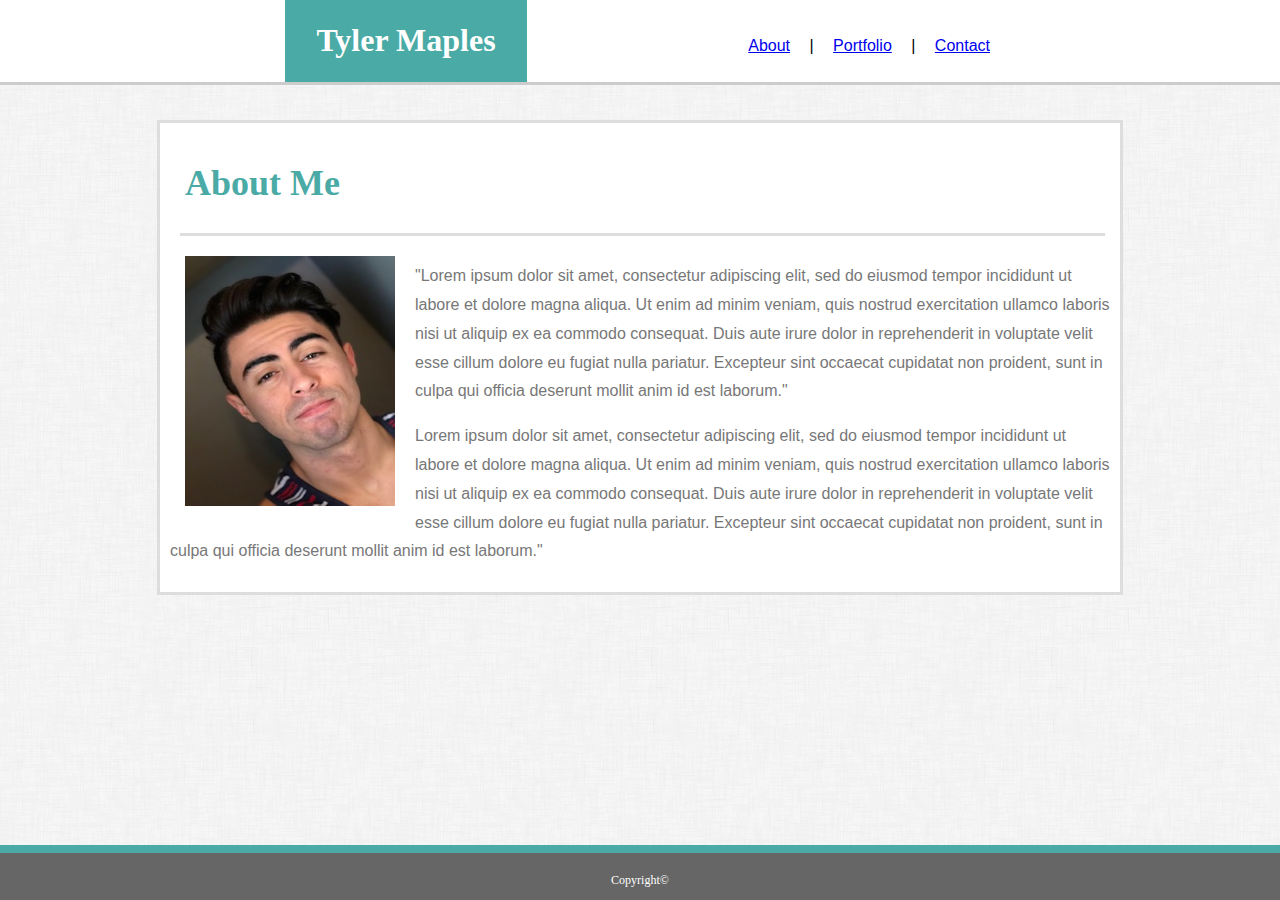
<file: index.html>
<!DOCTYPE html>
<html lang="en">

<head>
    <meta charset="UTF-8">
    <meta name="viewport" content="width=device-width, initial-scale=1.0">
    <meta http-equiv="X-UA-Compatible" content="ie=edge">
    <title>Tyler Maples</title>
    <link rel="stylesheet" type="text/css" href="./assets/css/style.css">
</head>

<body>
    <!--div navwrap holds all nav elements. -->

    <div class="navwrap">            
            <div class="navhead">
                <h1>Tyler Maples</h1>
            </div>

            <div class="navlinks">
                <a href="./index.html">About</a>   |
                <a href="./portfolio.html">Portfolio</a>      |
                <a href="./contact.html">Contact</a>
            </div>
    </div>
        
 <!--section content made to house the main conent of the home page (about me, paragraph, and picture)-->       
       
    <section class="contentwrap">
           
        <div class="contenthead">
           <div class="contenttitle">
                <h1>About Me</h1>
            </div>
        </div>

        <div id="bioimage">
            <img src="./assets/images/image1.jpeg" alt="me" width=210px height=250px />
        </div>

        <div id=bio>
            <p>"Lorem ipsum dolor sit amet, consectetur adipiscing elit, sed do eiusmod tempor incididunt ut labore et
                dolore magna aliqua. Ut enim ad minim veniam, quis nostrud exercitation ullamco laboris nisi ut aliquip
                ex ea commodo consequat. Duis aute irure dolor in reprehenderit in voluptate velit esse cillum dolore
                eu fugiat nulla pariatur. Excepteur sint occaecat cupidatat non proident, sunt in culpa qui officia
                deserunt mollit anim id est laborum."
            </p>
            <p>Lorem ipsum dolor sit amet, consectetur adipiscing elit, sed do eiusmod tempor incididunt ut labore et
                dolore magna aliqua. Ut enim ad minim veniam, quis nostrud exercitation ullamco laboris nisi ut aliquip
                ex ea commodo consequat. Duis aute irure dolor in reprehenderit in voluptate velit esse cillum dolore
                eu fugiat nulla pariatur. Excepteur sint occaecat cupidatat non proident, sunt in culpa qui officia
                deserunt mollit anim id est laborum."
            </p>
        </div>

    </section>

    
    <!--Separate div created outside of container since it is not part of 960px frame-->
    
    <div id="footer">
       
        <div id="copyright">
            <p>Copyright&copy;</p>
        </div>
        
    </div>

</body>

</html>
</file>
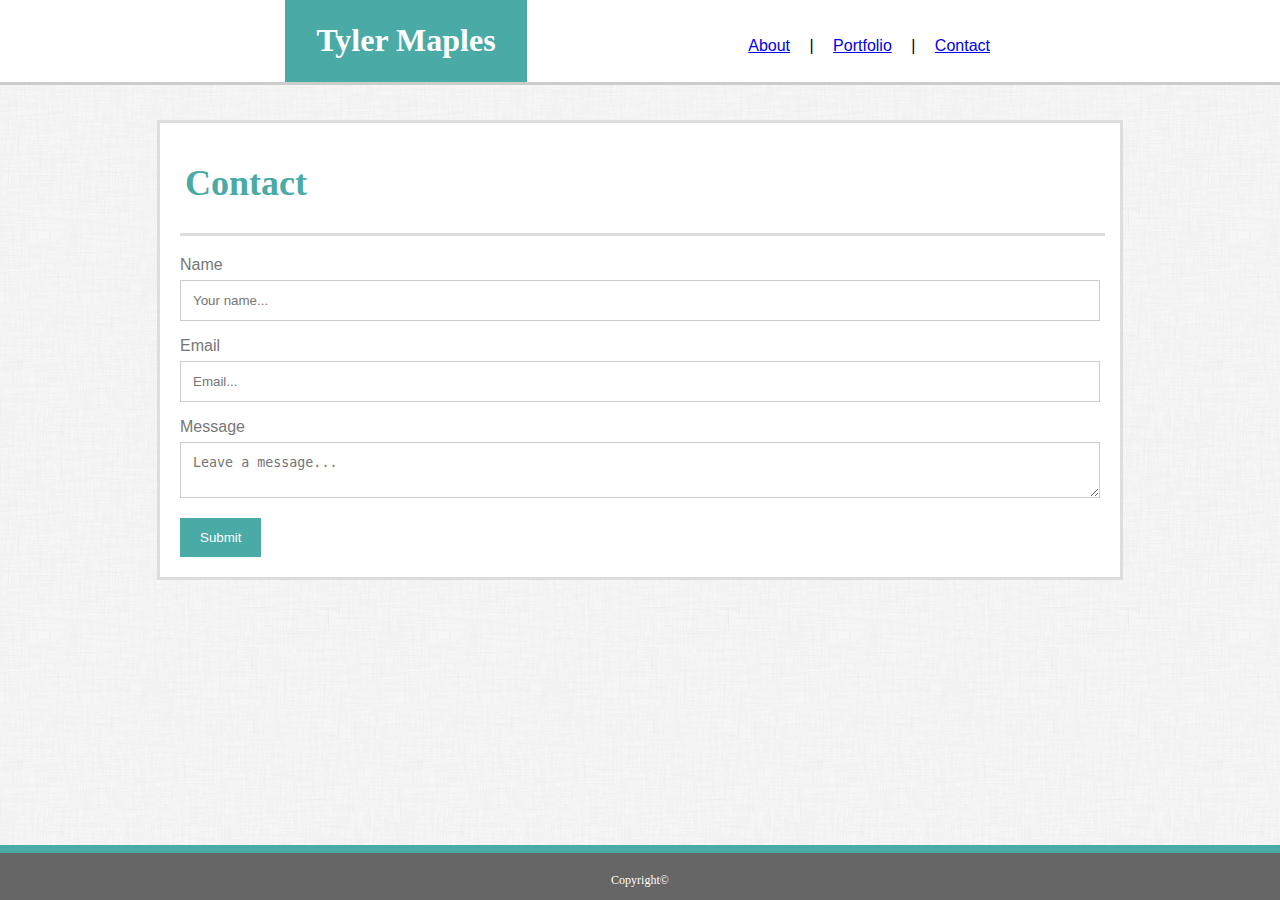
<file: contact.html>
<!DOCTYPE html>
<html lang="en">
<head>
    <meta charset="UTF-8">
    <meta name="viewport" content="width=device-width, initial-scale=1.0">
    <meta http-equiv="X-UA-Compatible" content="ie=edge">
    <title>Tyler Maples</title>
    <link rel="stylesheet" type="text/css" href="assets/css/style.css">
</head>
<body>
    <div class="navwrap">            
        <div class="navhead">
                <h1>Tyler Maples</h1>
        </div>
    
        <div class="navlinks">
            <a href="./index.html">About</a>   |
            <a href="./portfolio.html">Portfolio</a>      |
            <a href="./contact.html">Contact</a>
        </div>
    </div>

    <section class="contentwrap">
        
        <div class="contenthead">
            <div class="contenttitle">
                <h1>Contact</h1>
            </div>
        </div>

        <div id="formcontainer">
            <form>
                <label for="name">Name</label>
                <input type="text" id="name" name="name" placeholder="Your name...">

                <label for="email">Email</label>
                <input type="text" id="email" name="email" placeholder="Email...">

                <label for="message">Message</label>
                <textarea id="message" name="message" placeholder="Leave a message..."></textarea>

                <input type="submit" value="Submit">
            </form>
        </div>

    </section>

    <div id="footer">
       
        <div id="copyright">
            <p>Copyright&copy;</p>
        </div>
            
    </div>

</body>
</html>
</file>
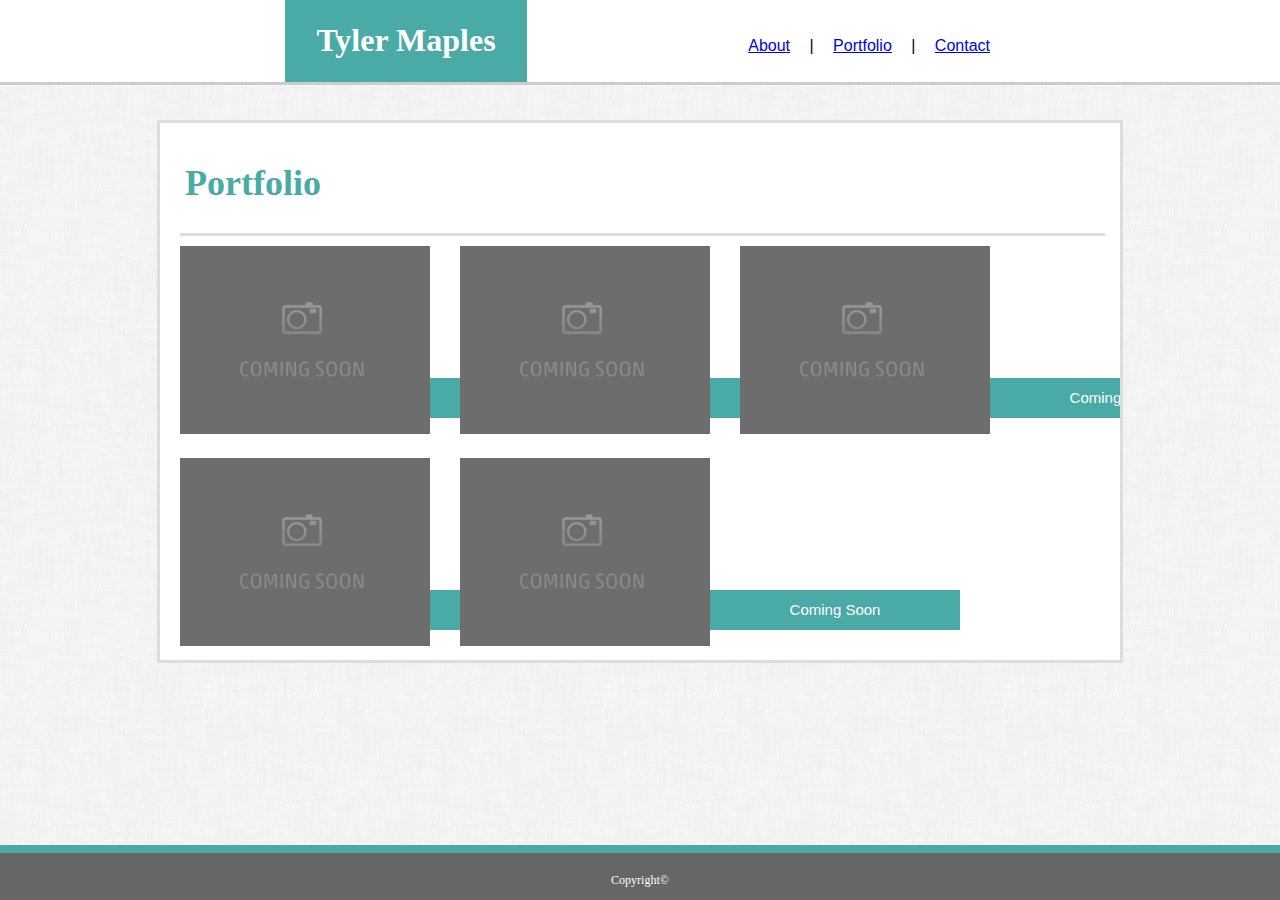
<file: portfolio.html>
<!DOCTYPE html>
<html lang="en">

<head>
    <meta charset="UTF-8">
    <meta name="viewport" content="width=device-width, initial-scale=1.0">
    <meta http-equiv="X-UA-Compatible" content="ie=edge">
    <title>Tyler Maples</title>
    <link rel="stylesheet" type="text/css" href="./assets/css/style.css">
</head>

<body>

    <!--div wrap holds all nav elements-->

    <div class="navwrap">
        <div class="navhead">
            <h1>Tyler Maples</h1>
        </div>

        <div class="navlinks">
            <a href="./index.html">About</a> |
            <a href="./portfolio.html">Portfolio</a> |
            <a href="./contact.html">Contact</a>
        </div>
    </div>

    <section class="contentwrap">

        <div class="contenthead">
            <div class="contenttitle">
                <h1>Portfolio</h1>
            </div>
        </div>

        
        <div class=row>
            
            <div class="portfoliopics">    
                <a href=""><img src="./assets/images/placeholder.png" alt="placeholder" width="250px" length="250px"/>
                    <div class="piccontent">
                        <p>Coming Soon</p>
                    </div>
                </a>
            </div>

            <div class="portfoliopics">
                <a href=""><img src="./assets/images/placeholder.png" alt="placeholder" width="250px" length="250px"/>
                    <div class="piccontent">
                        <p>Coming Soon</p>
                    </div> 
                </a>   
            </div>

            <div class="portfoliopics">
                <a href=""><img src="./assets/images/placeholder.png" alt="placeholder" width="250px" length="250px"/>
                    <div class="piccontent">
                        <p>Coming Soon</p>
                    </div>
                </a>
            </div>
        </div>

        <div class=row>
            <div class="portfoliopics">
                <a href=""><img src="./assets/images/placeholder.png" alt="placeholder" width="250px" length="250px"/>
                    <div class="piccontent">
                        <p>Coming Soon</p>
                    </div>
                </a>
            </div>

            <div class="portfoliopics">
                    <a href=""><img src="./assets/images/placeholder.png" alt="placeholder" width="250px" length="250px"/>
                        <div class="piccontent">
                            <p>Coming Soon</p>
                        </div>
                    </a>
                </div>
            </div>
        </div>
        
        
    </section> 

    <div id="footer">
       
        <div id="copyright">
            <p>Copyright&copy;</p>
        </div>
            
    </div>

</body> 
</html>
</file>
<file: assets/css/style.css>
body {
    background-image: url(../images/dust_scratches.png);   
}

.navwrap {
    width: 100%;
    background: #ffffff;
    border-bottom: solid;
    border-color: #cccccc;
    position: fixed;
    top: 0;
    left: 0;
    position: fixed;
}

.navhead {
    background: #4aaaa5;
    float: left;
    margin-left: 285px;
    color: #ffffff;
    width: 240px;
    padding: 1px;
    text-align: center;
}

.navlinks {
    background: #ffffff;
    float: right;
    margin-top: 27px;
    margin-right: 280px;
    padding: 10px;
    font-size: 16px;
    font-family: Arial, Helvetica, sans-serif;
    word-spacing: 15px;
}

.contentwrap {
    width: 960px;
    font-family: Arial, Helvetica, sans-serif;
    margin: 0 auto;
    background: #ffffff;
    border-style: solid;
    border-color: #dddddd;
    margin-top: 120px;
    overflow: auto;
    color: #777777;
}

.contenthead {
    border-bottom: solid;
    border-color: #dddddd;
    border-width: 3px;
    margin-left: 20px;
    margin-right: 15px;
}

.contenttitle {
    color: #4aaaa5;
    padding: 5px;
    font-family: Georgia, 'Times New Roman', Times, serif;
    margin-top: 10px;
    font-size: 18px;
}

#bioimage {
    float: left;
    padding: 20px;
    margin-left: 5px;
}

#bio {
    line-height: 1.8;
    padding: 10px;
}

#footer {
    background: #666666;
    border-top: solid #4aaaa5;
    border-width: 8px;
    width: 100%;
    bottom: 0;
    left: 0;
    position: fixed;    
}

#copyright {
    text-align: center;
    color: #ffffff;
    font-size: 12px;
    margin-top: 20px;
    bottom: 0;

}

/* Portfolio CSS */

#row {
    display: inline;
    width: 960px;
}

.portfoliopics {
    float: left;
    margin: 10px 10px 10px 20px;
    position: relative;
}

.piccontent {
    clear: both;
    background: #4aaaa5;
    color: #ffffff;
    position: absolute;
    display: inline;
    width: 250px;
    text-align: center;
    bottom: 20px;
    font-size: 15px;
    line-height: 10px;
    
}

/* Contact CSS */

input[type=text], textarea {
    width: 100%;
    padding: 12px;
    border: 1px solid #cccccc;
    box-sizing: border-box;
    margin-top: 6px;
    margin-bottom: 16px;
    resize: vertical;
}

input[type=submit] {
    background:#4aaaa5;
    color: #ffffff;
    padding: 12px 20px;
    cursor: pointer;
    border: none;
}

input[type=submit]:hover {
    background: #008080;
}

#formcontainer {
    padding: 20px;
}
</file>
